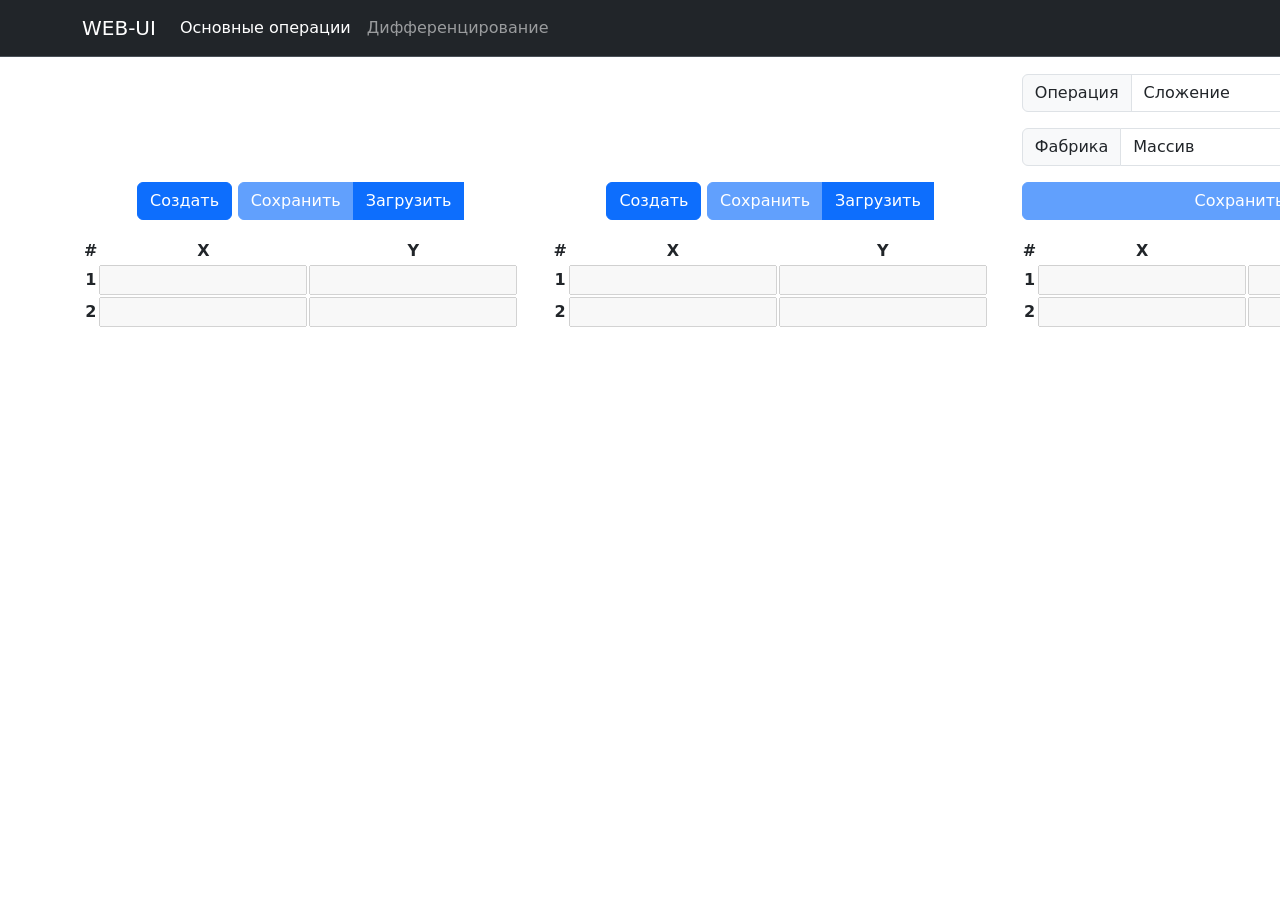
<file: labsjava/web/src/main/resources/static/index.html>
<!DOCTYPE html>
<html lang="ru">
<head>
    <meta charset="UTF-8"/>
    <title>WEB-UI: Основные операции</title>

    <link rel="stylesheet" href="bootstrap.min.css">
    <link rel="stylesheet" href="style.css">

    <script src="popper.min.js"></script>
    <script src="bootstrap.min.js"></script>
</head>
<body>
<nav class="navbar bg-dark navbar-expand-lg border-bottom border-body wu-navbar" data-bs-theme="dark">
    <div class="container">
        <span class="navbar-brand mb-0 h1">WEB-UI</span>
        <button class="navbar-toggler" type="button" data-bs-toggle="collapse" data-bs-target="#navbarNav">
            <span class="navbar-toggler-icon"></span>
        </button>
        <div class="collapse navbar-collapse" id="navbarNav">
            <ul class="navbar-nav">
                <li class="nav-item">
                    <a class="nav-link active" aria-current="page" href="#">Основные операции</a>
                </li>

                <li class="nav-item">
                    <a class="nav-link" aria-current="page" href="diff.html">Дифференцирование</a>
                </li>
            </ul>
        </div>
    </div>
</nav>

<div class="container">
    <table class="wu-main_table">
        <thead>
        <tr>
            <th class="align-bottom">
                <div class="mb-3">
                    <button type="button" class="btn btn-primary" onclick="openStep1ModalCreateFunc(1)">Создать</button>
                    <div class="btn-group">
                        <button id="operand1_export_button" type="button" class="btn btn-primary" disabled
                                onclick="exportFunc(1)">Сохранить
                        </button>
                        <button type="button" class="btn btn-primary" onclick="openImportFuncModal(1)">Загрузить
                        </button>
                        <!-- Кнопка Вставки -->
                        <button id="operand1_insert_button" type="button" class="btn btn-secondary" onclick="insertPoint(1)" style="display: none;">
                            Вставка
                        </button>
                    </div>
                </div>
            </th>
            <th class="align-bottom">
                <div class="mb-3">
                    <button type="button" class="btn btn-primary" onclick="openStep1ModalCreateFunc(2)">Создать</button>
                    <div class="btn-group">
                        <button id="operand2_export_button" type="button" class="btn btn-primary" disabled
                                onclick="exportFunc(2)">Сохранить
                        </button>
                        <button type="button" class="btn btn-primary" onclick="openImportFuncModal(2)">Загрузить
                        </button>
                        <!-- Кнопка Вставки -->
                        <button id="operand2_insert_button" type="button" class="btn btn-secondary" onclick="insertPoint(2)" style="display: none;">
                            Вставка
                        </button>
                    </div>
                </div>
            </th>
            <th class="align-bottom">
                <div class="mb-3 text-center input-group">
                    <span class="input-group-text">Операция</span>
                    <select id="result_table__operation" class="form-select">
                        <option value="ADD">Сложение</option>
                        <option value="SUBTRACT">Вычитание</option>
                        <option value="MULTIPLY">Умножение</option>
                        <option value="DIVIDE">Деление</option>
                    </select>
                    <button id="result_table__submit" disabled class="btn btn-primary" onclick="submitOperation()">
                        Выполнить
                    </button>
                </div>
                <div class="mb-3 text-center input-group">
                    <span class="input-group-text">Фабрика</span>
                    <select id="result_table__fabric" class="form-select">
                        <option selected value="array">Массив</option>
                        <option value="linked">Связанный список</option>
                    </select>
                </div>
                <div class="mb-3 d-grid gap-2">
                    <button id="result_export_button" type="button" class="btn btn-primary" disabled
                            onclick="exportFunc(3)">Сохранить
                    </button>
                    <!-- Кнопка Вставки -->
                    <button id="result_insert_button" type="button" class="btn btn-secondary" onclick="insertPoint(3)" style="display: none;">
                        Вставка
                    </button>
                </div>
            </th>
        </tr>
        </thead>
        <tbody>
        <tr>
            <td>
                <table id="operand1_table" class="wu-view-tab">
                    <thead>
                    <tr>
                        <th style="width: 10%">#</th>
                        <th style="width: 45%">X</th>
                        <th style="width: 45%">Y</th>
                    </tr>
                    </thead>
                    <tbody>
                    <tr>
                        <td>1</td>
                        <td><input data-wu-point="x" type="text" disabled></td>
                        <td><input data-wu-point="y" type="text" disabled></td>
                    </tr>
                    <tr>
                        <td>2</td>
                        <td><input data-wu-point="x" type="text" disabled></td>
                        <td><input data-wu-point="y" type="text" disabled></td>
                    </tr>
                    </tbody>
                </table>
            </td>
            <td>
                <table id="operand2_table" class="wu-view-tab">
                    <thead>
                    <tr>
                        <th style="width: 10%">#</th>
                        <th style="width: 45%">X</th>
                        <th style="width: 45%">Y</th>
                    </tr>
                    </thead>
                    <tbody>
                    <tr>
                        <td>1</td>
                        <td><input data-wu-point="x" type="text" disabled></td>
                        <td><input data-wu-point="y" type="text" disabled></td>
                    </tr>
                    <tr>
                        <td>2</td>
                        <td><input data-wu-point="x" type="text" disabled></td>
                        <td><input data-wu-point="y" type="text" disabled></td>
                    </tr>
                    </tbody>
                </table>
            </td>
            <td>
                <table id="result_table" class="wu-view-tab">
                    <thead>
                    <tr>
                        <th style="width: 10%">#</th>
                        <th style="width: 45%">X</th>
                        <th style="width: 45%">Y</th>
                    </tr>
                    </thead>
                    <tbody>
                    <tr>
                        <td>1</td>
                        <td><input data-wu-point="x" type="text" disabled></td>
                        <td><input data-wu-point="y" type="text" disabled></td>
                    </tr>
                    <tr>
                        <td>2</td>
                        <td><input data-wu-point="x" type="text" disabled></td>
                        <td><input data-wu-point="y" type="text" disabled></td>
                    </tr>
                    </tbody>
                </table>
            </td>
        </tr>
        </tbody>
    </table>
</div>

<!-- Модальное окно для создания функции (1/2) -->
<div class="modal fade" id="modalCreateFuncStep1" tabindex="-1" data-bs-backdrop="static" data-bs-keyboard="false">
    <div class="modal-dialog">
        <div class="modal-content">
            <div class="modal-header">
                <div>
                    <h1 class="modal-title fs-5">Создание функции (1/2)</h1>
                    <small>Настройки фабрики</small>
                </div>
            </div>
            <div class="modal-body">
                <div class="mb-3">
                    <label for="modalCreateFuncStep1__count" class="form-label">Укажите количество точек</label>
                    <input type="number" class="form-control" id="modalCreateFuncStep1__count" value="2" min="2">
                    <!--
                    pattern="^[0-9]+$" title="Введите целое число, не меньше 2">
                    -->
                </div>

                <div class="mb-3">
                    <label for="modalCreateFuncStep1__mathFunc" class="form-label">Выберите математическую
                        функцию</label>
                    <select class="form-select" id="modalCreateFuncStep1__mathFunc" onchange="onMCFS1ChangeMathFunc()">
                    </select>
                </div>

                <div class="mb-3" id="modalCreateFuncStep1__additional" style="display: none">
                    <p class="form-label">Укажите интервал разбиения</p>
                    <div class="input-group">
                        <span class="input-group-text">от</span>
                        <input id="modalCreateFuncStep1__xFrom" type="text">
                        <!--
                        class="form-control" pattern="^-?(0|0[\.,][0-9]+|[1-9]+[\.,][0-9]+|[0-9]+)$"
                        title="Введите число с плавающей точкой">
                        -->
                        <span class="input-group-text">до</span>
                        <input id="modalCreateFuncStep1__xTo" type="text">
                        <!--
                        class="form-control" pattern="^-?(0|0[\.,][0-9]+|[1-9]+[\.,][0-9]+|[0-9]+)$"
                        title="Введите число с плавающей точкой">
                        -->
                    </div>
                </div>

                <div class="mb-3">
                    <label for="modalCreateFuncStep1__fabric" class="form-label">Какую фабрику использовать</label>
                    <select class="form-select" id="modalCreateFuncStep1__fabric">
                        <option selected value="array">Массив</option>
                        <option value="linked">Связанный список</option>
                    </select>
                </div>
            </div>
            <div class="modal-footer">
                <button type="button" class="btn btn-link" onclick="cancelModalCreateFunc()">Отмена</button>
                <button id="modalCreateFuncStep1__nextBtn" type="button" class="btn btn-primary"
                        onclick="nextStep2ModalCreateFunc()">Далее &gt;
                </button>
                <button id="modalCreateFuncStep1__createBtn" type="button" class="btn btn-primary"
                        onclick="submitCreateFunc()" style="display: none">Создать
                </button>
            </div>
        </div>
    </div>
</div>

<!-- Модальное окно для создания функции (2/2) -->
<div class="modal fade" id="modalCreateFuncStep2" tabindex="-1" data-bs-backdrop="static" data-bs-keyboard="false">
    <div class="modal-dialog">
        <div class="modal-content">
            <div class="modal-header">
                <div>
                    <h1 class="modal-title fs-5">Создание функции (2/2)</h1>
                    <small>Ввод точек</small>
                </div>
            </div>
            <div class="modal-body">
                <table id="modalCreateFuncStep2__table">
                    <thead>
                    <tr>
                        <th style="width: 10%">#</th>
                        <th style="width: 45%">X</th>
                        <th style="width: 45%">Y</th>
                    </tr>
                    </thead>
                    <tbody></tbody>
                </table>
            </div>
            <div class="modal-footer">
                <button type="button" class="btn btn-link" onclick="cancelModalCreateFunc()">Отмена</button>
                <button type="button" class="btn btn-primary" onclick="submitCreateFunc()">Создать</button>
            </div>
        </div>
    </div>
</div>

<!-- Модальное окно для загрузки функции -->
<div class="modal fade" id="modalImportFunc" tabindex="-1">
    <div class="modal-dialog">
        <div class="modal-content">
            <div class="modal-header">
                <div>
                    <h1 class="modal-title fs-5">Загрузить функцию</h1>
                </div>
            </div>
            <div class="modal-body">
                <input id="modalImportFunc__inputFile" type="file" accept=".bin" class="form-control">
            </div>
            <div class="modal-footer">
                <button type="button" class="btn btn-link" data-bs-dismiss="modal">Отмена</button>
                <button type="button" class="btn btn-primary" onclick="submitImport()">Загрузить</button>
            </div>
        </div>
    </div>
</div>

<!-- Модальное окно для ошибок -->
<div class="modal fade" id="modalError" tabindex="-1">
    <div class="modal-dialog">
        <div class="modal-content bg-dark text-white">
            <div class="modal-header">
                <h1 class="modal-title fs-5 fw-bold">ОШИБКА</h1>
            </div>
            <div class="modal-body">
                <span id="modalError__message"></span>
            </div>
            <div class="modal-footer">
                <button type="button" class="btn btn-secondary" data-bs-dismiss="modal">OK</button>
            </div>
        </div>
    </div>
</div>

<!-- Шаблон строки таблицы для создания функций -->
<template id="modalCreateFuncStep2__template_row">
    <tr>
        <td>1</td>
        <td><input data-wu-point="x" type="text"></td>
        <td><input data-wu-point="y" type="text"></td>
    </tr>
</template>

<!-- Шаблон строки для отображения функций -->
<template id="view_table__template_row">
    <tr>
        <td>1</td>
        <td><input data-wu-point="x" type="text" disabled></td>
        <td><input data-wu-point="y" type="text"></td>
        <!--
        pattern="^-?(0|0[\.,][0-9]+|[1-9]+[\.,][0-9]+|[0-9]+)$"
        title="Введите число с плавающей точкой"></td>
        -->
    </tr>
</template>

<!-- Модальное окно для вставки новой точки -->
<div class="modal fade" id="modalInsertPoint" tabindex="-1" data-bs-backdrop="static" data-bs-keyboard="false">
    <div class="modal-dialog">
        <div class="modal-content">
            <div class="modal-header">
                <h1 class="modal-title fs-5">Вставка точки</h1>
            </div>
            <div class="modal-body">
                <div class="mb-3">
                    <label for="insertPoint__x" class="form-label">X</label>
                    <input type="number" step="any" class="form-control" id="insertPoint__x" required>
                </div>
                <div class="mb-3">
                    <label for="insertPoint__y" class="form-label">Y</label>
                    <input type="number" step="any" class="form-control" id="insertPoint__y" required>
                </div>
            </div>
            <div class="modal-footer">
                <button type="button" class="btn btn-secondary" onclick="closeInsertPointModal()">Отмена</button>
                <button type="button" class="btn btn-primary" onclick="confirmInsertPoint()">Вставить</button>
            </div>
        </div>
    </div>
</div>

<script src="script.js"></script>
</body>
</html>
</file>
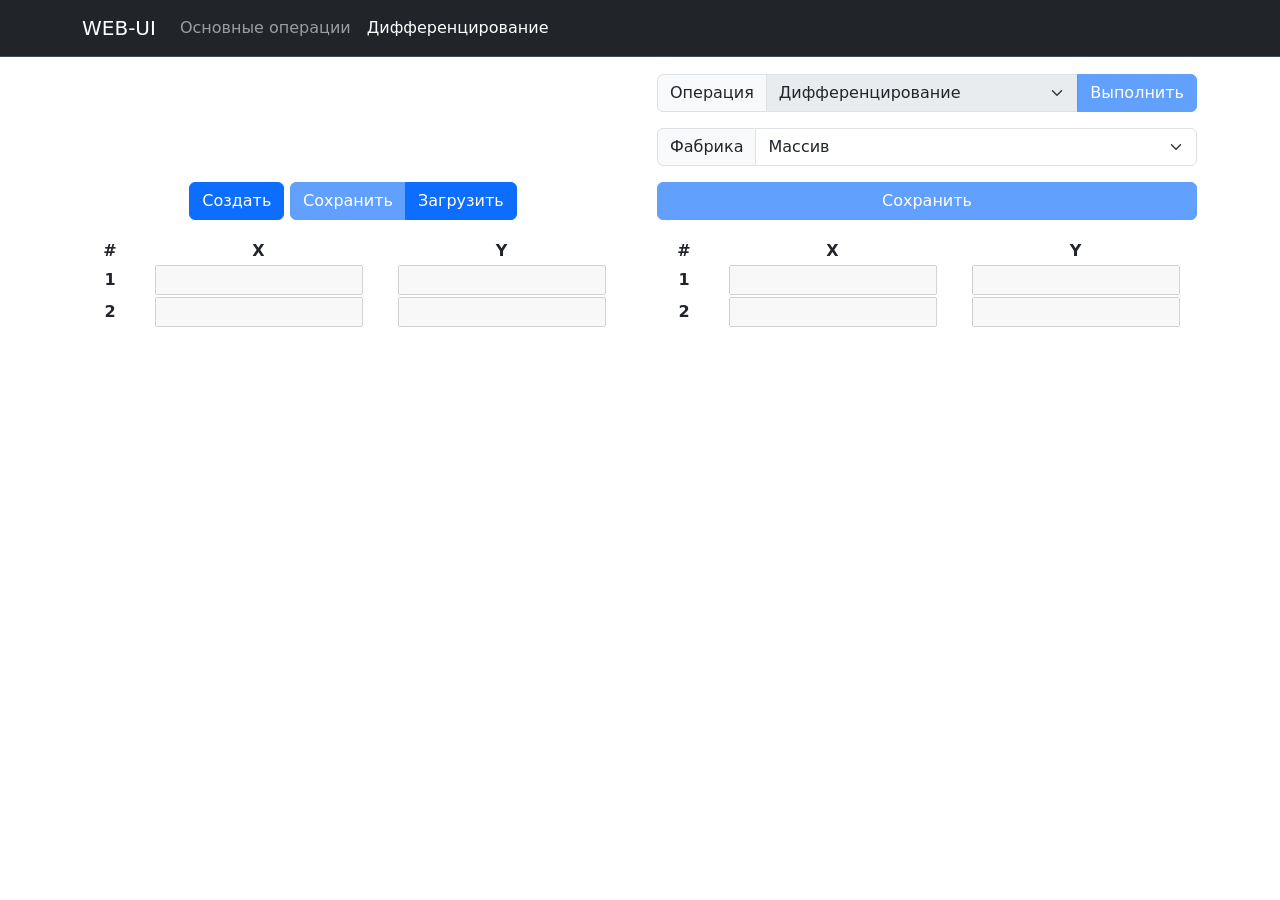
<file: labsjava/web/src/main/resources/static/diff.html>
<!DOCTYPE html>
<html lang="ru">
<head>
    <meta charset="UTF-8"/>
    <title>WEB-UI: Дифференцирование</title>

    <link rel="stylesheet" href="bootstrap.min.css">
    <link rel="stylesheet" href="diff.css">

    <script src="popper.min.js"></script>
    <script src="bootstrap.min.js"></script>
</head>
<body>
<nav class="navbar bg-dark navbar-expand-lg border-bottom border-body wu-navbar" data-bs-theme="dark">
    <div class="container">
        <span class="navbar-brand mb-0 h1">WEB-UI</span>
        <button class="navbar-toggler" type="button" data-bs-toggle="collapse" data-bs-target="#navbarNav">
            <span class="navbar-toggler-icon"></span>
        </button>
        <div class="collapse navbar-collapse" id="navbarNav">
            <ul class="navbar-nav">
                <li class="nav-item">
                    <a class="nav-link" aria-current="page" href="index.html">Основные операции</a>
                </li>

                <li class="nav-item">
                    <a class="nav-link active" aria-current="page" href="#">Дифференцирование</a>
                </li>
            </ul>
        </div>
    </div>
</nav>

<div class="container">
    <table class="wu-main_table">
        <thead>
        <tr>
            <th class="align-bottom">
                <div class="mb-3">
                    <button type="button" class="btn btn-primary" onclick="openStep1ModalCreateFunc()">Создать</button>
                    <div class="btn-group">
                        <button id="operand_export_button" type="button" class="btn btn-primary" disabled
                                onclick="exportFunc(1)">Сохранить
                        </button>
                        <button type="button" class="btn btn-primary" onclick="openImportFuncModal(1)">Загрузить
                        </button>
                    </div>
                </div>
            </th>
            <th class="align-bottom">
                <div class="mb-3 text-center input-group">
                    <span class="input-group-text">Операция</span>
                    <select disabled id="result_table__operation" class="form-select">
                        <option>Дифференцирование</option>
                    </select>
                    <button id="result_table__submit" disabled class="btn btn-primary" onclick="submitOperation()">
                        Выполнить
                    </button>
                </div>
                <div class="mb-3 text-center input-group">
                    <span class="input-group-text">Фабрика</span>
                    <select id="result_table__fabric" class="form-select">
                        <option selected value="array">Массив</option>
                        <option value="linked">Связанный список</option>
                    </select>
                </div>
                <div class="mb-3 d-grid gap-2">
                    <button id="result_export_button" type="button" class="btn btn-primary" disabled
                            onclick="exportFunc(2)">Сохранить
                    </button>
                </div>
            </th>
        </tr>
        </thead>
        <tbody>
        <tr>
            <td>
                <table id="operand_table" class="wu-view-tab">
                    <thead>
                    <tr>
                        <th style="width: 10%">#</th>
                        <th style="width: 45%">X</th>
                        <th style="width: 45%">Y</th>
                    </tr>
                    </thead>
                    <tbody>
                    <tr>
                        <td>1</td>
                        <td><input data-wu-point="x" type="text" disabled></td>
                        <td><input data-wu-point="y" type="text" disabled></td>
                    </tr>
                    <tr>
                        <td>2</td>
                        <td><input data-wu-point="x" type="text" disabled></td>
                        <td><input data-wu-point="y" type="text" disabled></td>
                    </tr>
                    </tbody>
                </table>
            </td>
            <td>
                <table id="result_table" class="wu-view-tab">
                    <thead>
                    <tr>
                        <th style="width: 10%">#</th>
                        <th style="width: 45%">X</th>
                        <th style="width: 45%">Y</th>
                    </tr>
                    </thead>
                    <tbody>
                    <tr>
                        <td>1</td>
                        <td><input data-wu-point="x" type="text" disabled></td>
                        <td><input data-wu-point="y" type="text" disabled></td>
                    </tr>
                    <tr>
                        <td>2</td>
                        <td><input data-wu-point="x" type="text" disabled></td>
                        <td><input data-wu-point="y" type="text" disabled></td>
                    </tr>
                    </tbody>
                </table>
            </td>
        </tr>
        </tbody>
    </table>
</div>

<div class="modal fade" id="modalCreateFuncStep1" tabindex="-1" data-bs-backdrop="static" data-bs-keyboard="false">
    <div class="modal-dialog">
        <div class="modal-content">
            <div class="modal-header">
                <div>
                    <h1 class="modal-title fs-5">Создание функции (1/2)</h1>
                    <small>Настройки фабрики</small>
                </div>
            </div>
            <div class="modal-body">
                <div class="mb-3">
                    <label for="modalCreateFuncStep1__count" class="form-label">Укажите количество точек</label>
                    <input type="number" class="form-control" id="modalCreateFuncStep1__count" value="2" min="2">
                           <!--
                           pattern="^[0-9]+$" title="Введите целое число, не меньше 2">
                           -->
                </div>

                <div class="mb-3">
                    <label for="modalCreateFuncStep1__mathFunc" class="form-label">Выберите математическую
                        функцию</label>
                    <select class="form-select" id="modalCreateFuncStep1__mathFunc" onchange="onMCFS1ChangeMathFunc()">
                    </select>
                </div>

                <div class="mb-3" id="modalCreateFuncStep1__additional" style="display: none">
                    <p class="form-label">Укажите интервал разбиения</p>
                    <div class="input-group">
                        <span class="input-group-text">от</span>
                        <input id="modalCreateFuncStep1__xFrom" type="text"
                               class="form-control" pattern="^-?(0|0[\.,][0-9]+|[1-9]+[\.,][0-9]+|[0-9]+)$"
                               title="Введите число с плавающей точкой">
                        <span class="input-group-text">до</span>
                        <input id="modalCreateFuncStep1__xTo" type="text">
                        <!--
                               class="form-control" pattern="^-?(0|0[\.,][0-9]+|[1-9]+[\.,][0-9]+|[0-9]+)$"
                               title="Введите число с плавающей точкой">
                        -->
                    </div>
                </div>

                <div class="mb-3">
                    <label for="modalCreateFuncStep1__fabric" class="form-label">Какую фабрику использовать</label>
                    <select class="form-select" id="modalCreateFuncStep1__fabric">
                        <option selected value="array">Массив</option>
                        <option value="linked">Связанный список</option>
                    </select>
                </div>
            </div>
            <div class="modal-footer">
                <button type="button" class="btn btn-link" onclick="cancelModalCreateFunc()">Отмена</button>
                <button id="modalCreateFuncStep1__nextBtn" type="button" class="btn btn-primary"
                        onclick="nextStep2ModalCreateFunc()">Далее &gt;
                </button>
                <button id="modalCreateFuncStep1__createBtn" type="button" class="btn btn-primary"
                        onclick="submitCreateFunc()" style="display: none">Создать
                </button>
            </div>
        </div>
    </div>
</div>

<div class="modal fade" id="modalCreateFuncStep2" tabindex="-1" data-bs-backdrop="static" data-bs-keyboard="false">
    <div class="modal-dialog">
        <div class="modal-content">
            <div class="modal-header">
                <div>
                    <h1 class="modal-title fs-5">Создание функции (2/2)</h1>
                    <small>Ввод точек</small>
                </div>
            </div>
            <div class="modal-body">
                <table id="modalCreateFuncStep2__table">
                    <thead>
                    <tr>
                        <th style="width: 10%">#</th>
                        <th style="width: 45%">X</th>
                        <th style="width: 45%">Y</th>
                    </tr>
                    </thead>
                    <tbody></tbody>
                </table>
            </div>
            <div class="modal-footer">
                <button type="button" class="btn btn-link" onclick="cancelModalCreateFunc()">Отмена</button>
                <button type="button" class="btn btn-primary" onclick="submitCreateFunc()">Создать</button>
            </div>
        </div>
    </div>
</div>

<div class="modal fade" id="modalImportFunc" tabindex="-1">
    <div class="modal-dialog">
        <div class="modal-content">
            <div class="modal-header">
                <div>
                    <h1 class="modal-title fs-5">Загрузить функцию</h1>
                </div>
            </div>
            <div class="modal-body">
                <input id="modalImportFunc__inputFile" type="file" accept=".bin" class="form-control">
            </div>
            <div class="modal-footer">
                <button type="button" class="btn btn-link" data-bs-dismiss="modal">Отмена</button>
                <button type="button" class="btn btn-primary" onclick="submitImport()">Загрузить</button>
            </div>
        </div>
    </div>
</div>

<div class="modal fade" id="modalError" tabindex="-1">
    <div class="modal-dialog">
        <div class="modal-content bg-dark text-white">
            <div class="modal-header">
                <h1 class="modal-title fs-5 fw-bold">ОШИБКА</h1>
            </div>
            <div class="modal-body">
                <span id="modalError__message"></span>
            </div>
            <div class="modal-footer">
                <button type="button" class="btn btn-secondary" data-bs-dismiss="modal">OK</button>
            </div>
        </div>
    </div>
</div>

<template id="modalCreateFuncStep2__template_row">
    <tr>
        <td>1</td>
        <td><input data-wu-point="x" type="text"></td>
        <td><input data-wu-point="y" type="text"></td>
    </tr>
</template>

<template id="view_table__template_row">
    <tr>
        <td>1</td>
        <td><input data-wu-point="x" type="text" disabled></td>
        <td><input data-wu-point="y" type="text">
<!--                   pattern="^-?(0|0[\.,][0-9]+|[1-9]+[\.,][0-9]+|[0-9]+)$"
                   title="Введите число с плавающей точкой"></td>
-->
    </tr>
</template>

<script src="diff.js"></script>
</body>
</html>
</file>
<file: labsjava/web/src/main/resources/static/style.css>
:root {
    --wu-tab-spacing: 2em;
}

.btn:disabled,
input:disabled {
    cursor: not-allowed;
    pointer-events: auto;
}

input:invalid {
    border-color: red;
    border-width: 3px;
    color: red;
}

.wu-navbar {
    margin-bottom: 1em;
}

.wu-main_table {
    width: 100%;
}

.wu-main_table > thead > tr > th,
.wu-main_table > tbody > tr > td {
    text-align: center;
    width: calc(100% / 3);

    border-left: solid var(--wu-tab-spacing) transparent;
    border-right: solid var(--wu-tab-spacing) transparent;
}

.wu-main_table > tbody > tr > td {
    vertical-align: top;
}

.wu-main_table > thead > tr > th:first-child,
.wu-main_table > tbody > tr > td:first-child {
    border-left-width: 0;
}

.wu-main_table > thead > tr > th:last-child,
.wu-main_table > tbody > tr > td:last-child {
    border-right-width: 0;
}

#modalCreateFuncStep2__table {
    width: 100%;
}

#modalCreateFuncStep2__table tr th {
    text-align: center;
}

#modalCreateFuncStep2__table tbody td:nth-child(1) {
    text-align: center;
    font-weight: bold;
}

.wu-view-tab tr th {
    text-align: center;
}

.wu-view-tab tbody td:nth-child(1) {
    text-align: center;
    font-weight: bold;
}
</file>
<file: labsjava/web/src/main/resources/static/diff.css>
:root {
    --wu-tab-spacing: 2em;
}

.btn:disabled,
input:disabled {
    cursor: not-allowed;
    pointer-events: auto;
}

input:invalid {
    border-color: red;
    border-width: 3px;
    color: red;
}

.wu-navbar {
    margin-bottom: 1em;
}

.wu-main_table {
    width: 100%;
}

.wu-main_table > thead > tr > th,
.wu-main_table > tbody > tr > td {
    text-align: center;
    width: calc(100% / 2);

    border-left: solid var(--wu-tab-spacing) transparent;
    border-right: solid var(--wu-tab-spacing) transparent;
}

.wu-main_table > tbody > tr > td {
    vertical-align: top;
}

.wu-main_table > thead > tr > th:first-child,
.wu-main_table > tbody > tr > td:first-child {
    border-left-width: 0;
}

.wu-main_table > thead > tr > th:last-child,
.wu-main_table > tbody > tr > td:last-child {
    border-right-width: 0;
}

#modalCreateFuncStep2__table {
    width: 100%;
}

#modalCreateFuncStep2__table tr th {
    text-align: center;
}

#modalCreateFuncStep2__table tbody td:nth-child(1) {
    text-align: center;
    font-weight: bold;
}

.wu-view-tab {
    width: 100%;
}

.wu-view-tab tr th {
    text-align: center;
}

.wu-view-tab tbody td:nth-child(1) {
    text-align: center;
    font-weight: bold;
}
</file>
